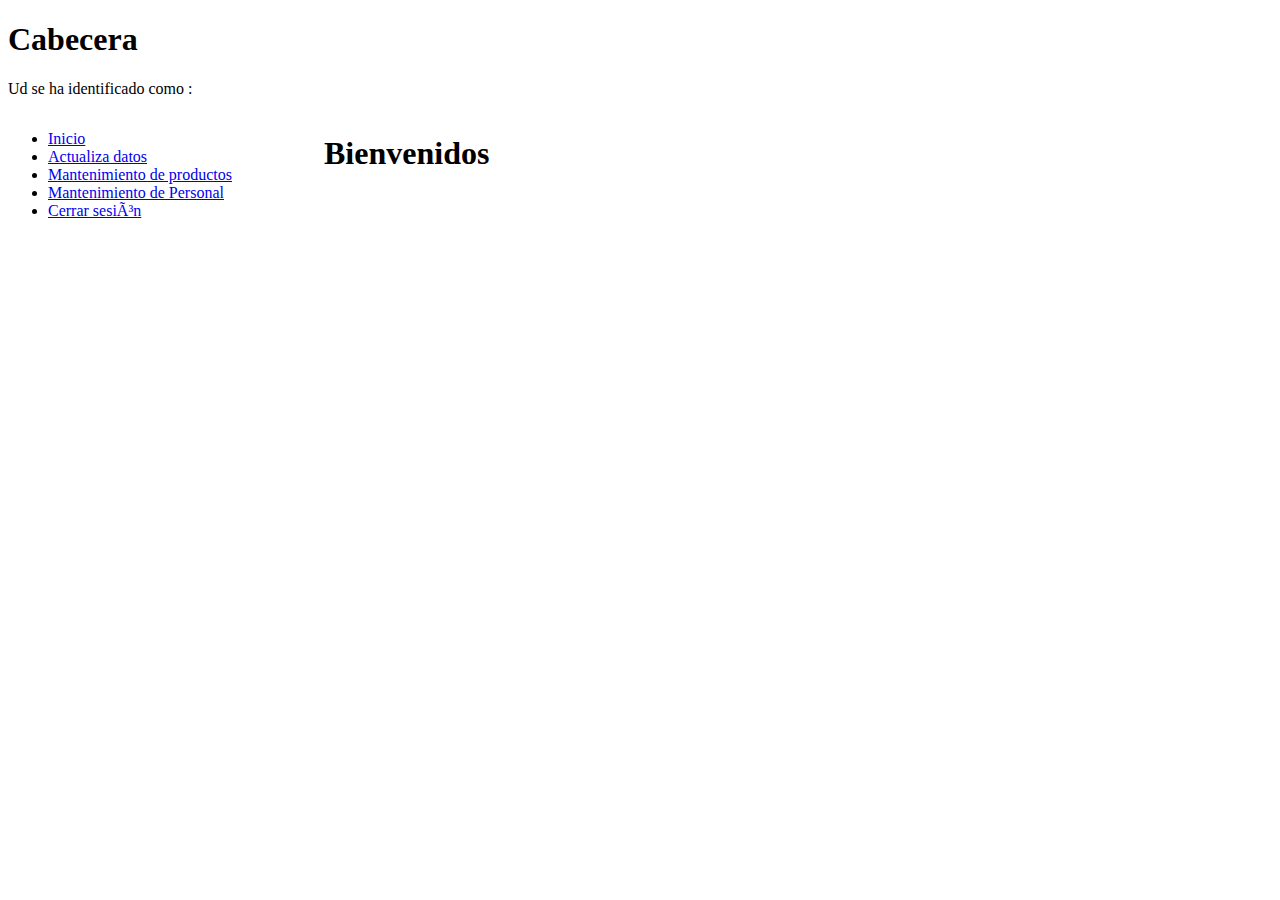
<file: src/main/resources/static/principal.html>
<!DOCTYPE HTML>
<html xmlns:th="http://www.thymeleaf.org">

<head th:fragment="head">
	<title>FunkoStore</title>
	<meta http-equiv="Content-Type" content="text/html; charset=UTF-8" />
	<link href="https://cdn.jsdelivr.net/npm/bootstrap@5.0.2/dist/css/bootstrap.min.css" rel="stylesheet"
		integrity="sha384-EVSTQN3/azprG1Anm3QDgpJLIm9Nao0Yz1ztcQTwFspd3yD65VohhpuuCOmLASjC" crossorigin="anonymous">
</head>

<body>

<div id="contenedor">
		<header th:fragment="header">
			<h1>Cabecera</h1>
			<p>Ud se ha identificado como : <strong></strong></p>
		</header>
			
		<main>
			<nav style="width: 25%;float: left;" th:fragment="nav">
				<ul>
					<li><a href="#">Inicio</a></li>
					<li><a href="#">Actualiza datos</a></li>				
					<li><a href="/producto/cargar">Mantenimiento de productos</a></li>
					<li><a href="/personal/cargar">Mantenimiento de Personal</a></li>
					<li><a href="#">Cerrar sesiÃ³n</a></li>
				</ul>
			</nav>
			<section style="width: 65%;float: left;">
				<h1>Bienvenidos</h1>
			</section>
		</main>
		<footer>
		</footer>
	</div>
</body>

</html>
</file>
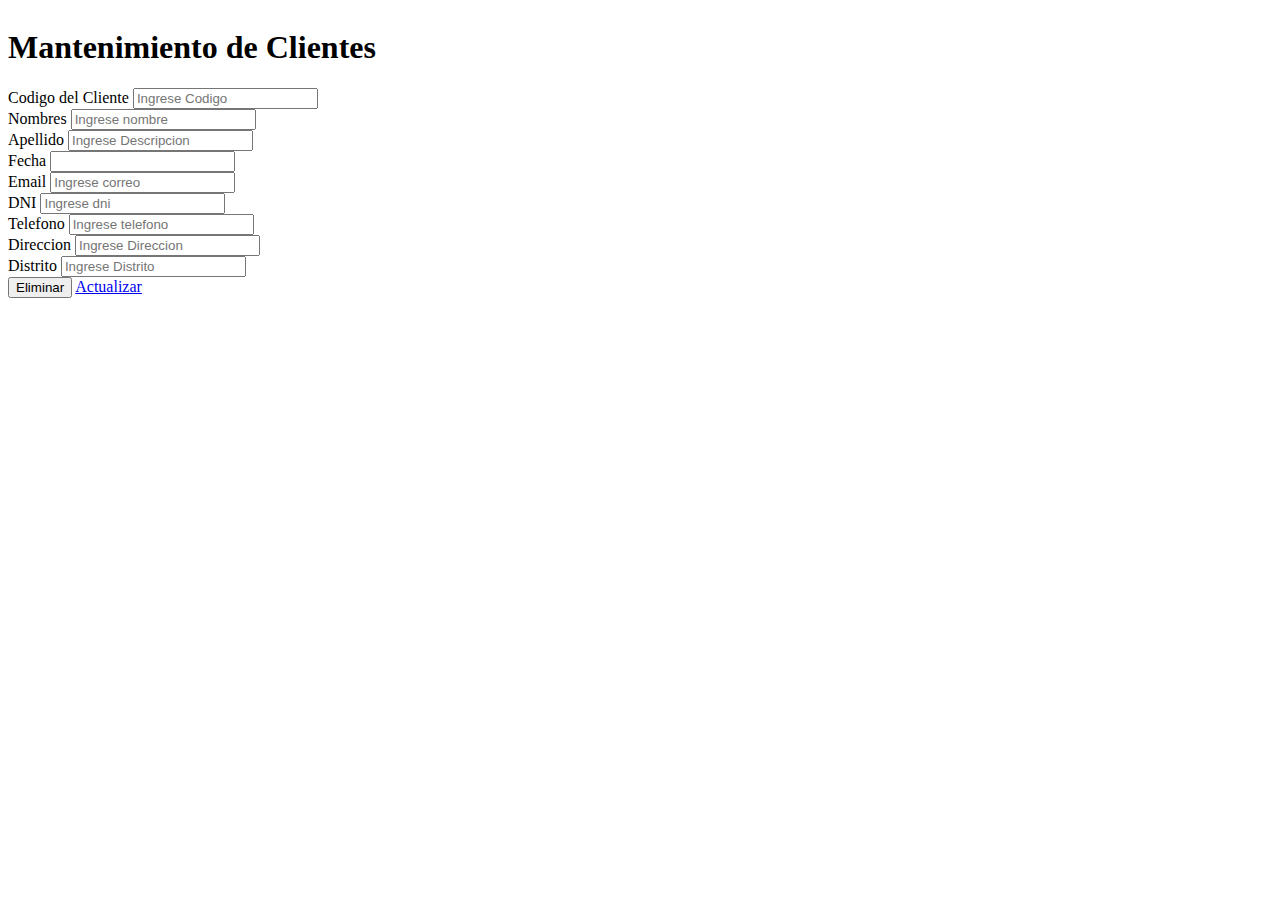
<file: src/main/resources/templates/actualizarcliente.html>
<!DOCTYPE HTML>
<html xmlns:th="http://www.thymeleaf.org">

<head th:replace="principal::head">
</head>



<body>
	<div id="container">

		<header th:replace="principal::header"> </header>
		<main>
			<nav th:replace="principal::nav"></nav>
			<section style="width: 65%; float: left;">
				
				<h1>Mantenimiento de Clientes</h1>
		<form class="row g-3" action="/cliente/eliminar" method="POST" th:object="${cliente}">
			<div class="col-md-4">
				<label for="validationDefault01" class="form-label">Codigo del Cliente</label>
				<input type="text" th:field="*{idcliente}" class="form-control" id="validationDefault01"
					placeholder="Ingrese Codigo" required>
			</div>
			<div class="col-md-4">
				<label for="validationDefault02" class="form-label">Nombres</label>
				<input type="text" th:field="*{nombrecli}" class="form-control" id="validationDefault02"
					placeholder="Ingrese nombre " required>
			</div>

			<div class="col-md-4">
				<label for="validationDefault03" class="form-label">Apellido</label>
				<input type="text" th:field="*{apellidocli}" min="1" class="form-control" id="validationDefault03"
				placeholder="Ingrese Descripcion " required>
					
			</div>
			
			<div class="col-md-4">
				<label for="validationDefault03" class="form-label">Fecha</label>
				<input type="text" th:field="*{fechacli}" min="1" class="form-control" id="validationDefault03"
			 required>
					
			</div>
			
				<div class="col-md-4">
				<label for="validationDefault03" class="form-label">Email</label>
				<input type="text" th:field="*{correocli}" min="1" class="form-control" id="validationDefault03"
				placeholder="Ingrese correo" required>
					
			</div>
			
	
			
				<div class="col-md-4">
				<label for="validationDefault03" class="form-label">DNI</label>
				<input type="text" th:field="*{dnicli}" min="1" class="form-control" id="validationDefault03"
				placeholder="Ingrese dni " required>
					
			</div>
			
			
				<div class="col-md-4">
				<label for="validationDefault03" class="form-label">Telefono</label>
				<input type="text" th:field="*{telefonocli}" min="1" class="form-control" id="validationDefault03"
				placeholder="Ingrese telefono " required>
					
			</div>
			
			<div class="col-md-4">
				<label for="validationDefault03" class="form-label">Direccion</label>
				<input type="text" th:field="*{direccioncli}" min="1" class="form-control" id="validationDefault03"
				placeholder="Ingrese Direccion " required>
					
			</div>
			
			<div class="col-md-4">
				<label for="validationDefault03" class="form-label">Distrito</label>
				<input type="text" th:field="*{distritocli}" min="1" class="form-control" id="validationDefault03"
				placeholder="Ingrese Distrito " required>
					
			</div>
			
			
			<div class="col-12">
			<button class="btn btn-primary" type="submit">Eliminar</button>
			<a  href="/cliente/listar" class="btn btn-primary" >Actualizar</a>
			</div>

		</form>
		
			</section>



		</main>
		<footer th:replace="principal::footer"> </footer>
	</div>

</body>

</html>
</file>
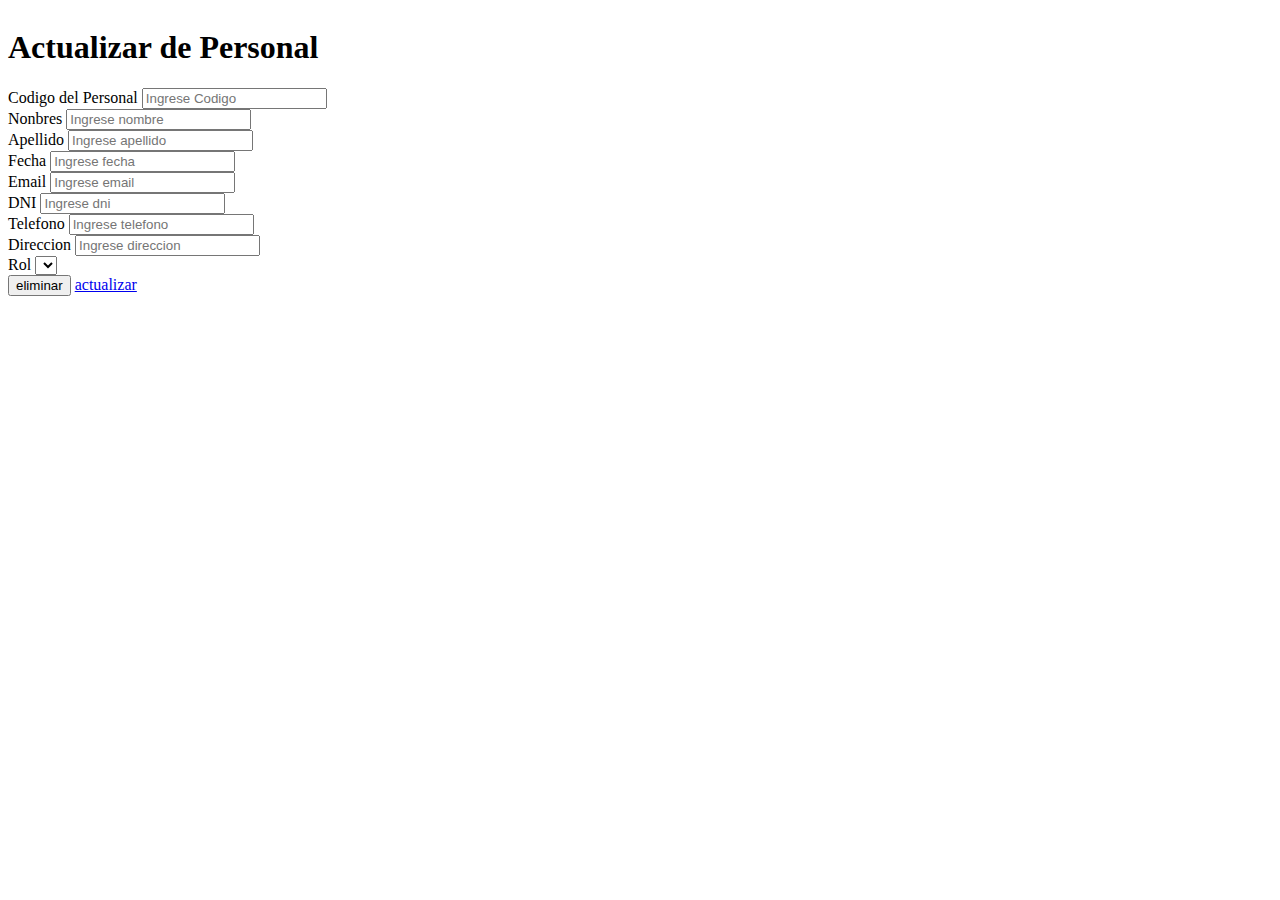
<file: src/main/resources/templates/actualizarPersonal.html>
<!DOCTYPE HTML>
<html xmlns:th="http://www.thymeleaf.org">


<head th:replace="principal::head">
</head>



<body>
	<div id="container">

		<header th:replace="principal::header"> </header>
		<main>
			<nav th:replace="principal::nav"></nav>
			<section style="width: 65%; float: left;">
				
				<h1>Actualizar de Personal</h1>
		<form class="row g-3" action="/personal/eliminar" method="POST" th:object="${personal}">
			<div class="col-md-4">
				<label for="validationDefault01" class="form-label">Codigo del Personal</label>
				<input type="text" th:field="*{idpersonal}" class="form-control" id="validationDefault01"
					placeholder="Ingrese Codigo" required>
			</div>
			<div class="col-md-4">
				<label for="validationDefault02" class="form-label">Nonbres</label>
				<input type="text" th:field="*{nombreper}" class="form-control" id="validationDefault02"
					placeholder="Ingrese nombre " required>
			</div>

			<div class="col-md-4">
				<label for="validationDefault03" class="form-label">Apellido</label>
				<input type="text" th:field="*{apellidoper}" min="1" class="form-control" id="validationDefault03"
				placeholder="Ingrese apellido " required>
					
			</div>
			
			<div class="col-md-4">
				<label for="validationDefault03" class="form-label">Fecha</label>
				<input type="text" th:field="*{fechaper}" min="1" class="form-control" id="validationDefault03"
				placeholder="Ingrese fecha " required>
					
			</div>
			
				<div class="col-md-4">
				<label for="validationDefault03" class="form-label">Email</label>
				<input type="text" th:field="*{emailper}" min="1" class="form-control" id="validationDefault03"
				placeholder="Ingrese email " required>
					
			</div>
			
	
			
				<div class="col-md-4">
				<label for="validationDefault03" class="form-label">DNI</label>
				<input type="text" th:field="*{dniper}" min="1" class="form-control" id="validationDefault03"
				placeholder="Ingrese dni" required>
					
			</div>
			
			
				<div class="col-md-4">
				<label for="validationDefault03" class="form-label">Telefono</label>
				<input type="text" th:field="*{telefonoper}" min="1" class="form-control" id="validationDefault03"
				placeholder="Ingrese telefono " required>
					
			</div>
			
			<div class="col-md-4">
				<label for="validationDefault03" class="form-label">Direccion</label>
				<input type="text" th:field="*{direccionper}" min="1" class="form-control" id="validationDefault03"
				placeholder="Ingrese direccion " required>
					
			</div>
			
			<div class="col-md-4">
				<label for="validationDefault04" class="form-label">Rol</label>
				<select class="form-select" th:field="*{idrol}" id="validationDefault04" required>
					<option selected disabled th:value="-1" th:text="Seleccione"></option>
					
					 <option th:each="r : ${lstro}"
					 th:value="${r.idrol}" 
					 th:text="${r.nombrerol}"
					 ></option> 
			
				</select>
				</div> 
			
			
			
			<div class="col-12">
				<button class="btn btn-primary" type="submit">eliminar</button>
				<a  href="/personal/listar" class="btn btn-primary"  >actualizar</a>
			</div>

		</form>
			</section>



		</main>
		<footer th:replace="principal::footer"> </footer>
	</div>

</body>

</html>
</file>
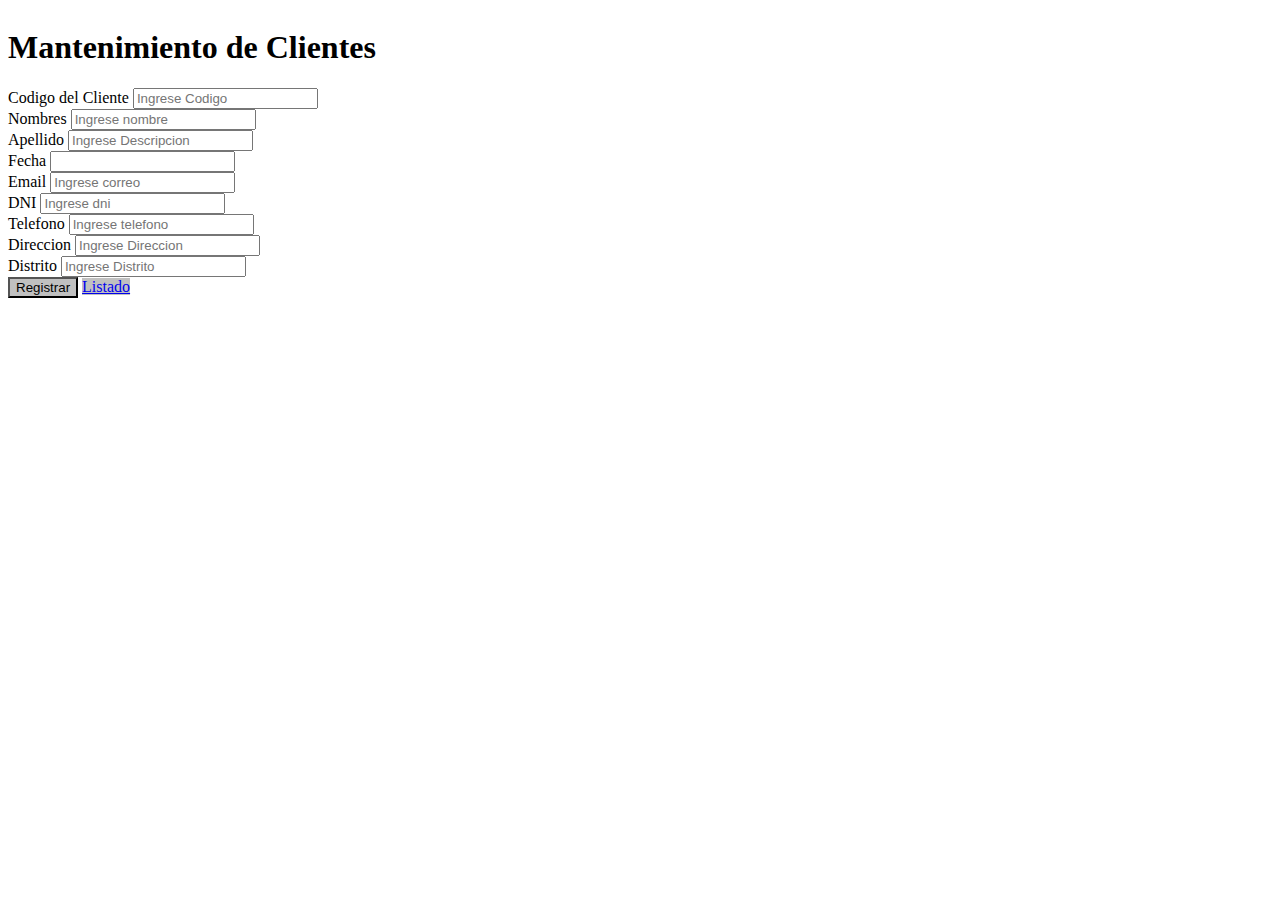
<file: src/main/resources/templates/crudCliente.html>
<!DOCTYPE HTML>
<html xmlns:th="http://www.thymeleaf.org">

<head th:replace="principal::head">
</head>



<body>
	<div id="container">

		<header th:replace="principal::header"> </header>
		<main>
			<nav th:replace="principal::nav"></nav>
			<section style="width: 65%; float: left;">
				
				<h1>Mantenimiento de Clientes</h1>
		<form class="row g-3" action="/cliente/grabar" method="POST" th:object="${cliente}">
			<div class="col-md-4">
				<label for="validationDefault01" class="form-label">Codigo del Cliente</label>
				<input type="text" th:field="*{idcliente}" class="form-control" id="validationDefault01"
					placeholder="Ingrese Codigo" required>
			</div>
			<div class="col-md-4">
				<label for="validationDefault02" class="form-label">Nombres</label>
				<input type="text" th:field="*{nombrecli}" class="form-control" id="validationDefault02"
					placeholder="Ingrese nombre " required>
			</div>

			<div class="col-md-4">
				<label for="validationDefault03" class="form-label">Apellido</label>
				<input type="text" th:field="*{apellidocli}" min="1" class="form-control" id="validationDefault03"
				placeholder="Ingrese Descripcion " required>
					
			</div>
			
			<div class="col-md-4">
				<label for="validationDefault03" class="form-label">Fecha</label>
				<input type="text" th:field="*{fechacli}" min="1" class="form-control" id="validationDefault03"
			 required>
					
			</div>
			
				<div class="col-md-4">
				<label for="validationDefault03" class="form-label">Email</label>
				<input type="text" th:field="*{correocli}" min="1" class="form-control" id="validationDefault03"
				placeholder="Ingrese correo" required>
					
			</div>
			
	
			
				<div class="col-md-4">
				<label for="validationDefault03" class="form-label">DNI</label>
				<input type="text" th:field="*{dnicli}" min="1" class="form-control" id="validationDefault03"
				placeholder="Ingrese dni " required>
					
			</div>
			
			
				<div class="col-md-4">
				<label for="validationDefault03" class="form-label">Telefono</label>
				<input type="text" th:field="*{telefonocli}" min="1" class="form-control" id="validationDefault03"
				placeholder="Ingrese telefono " required>
					
			</div>
			
			<div class="col-md-4">
				<label for="validationDefault03" class="form-label">Direccion</label>
				<input type="text" th:field="*{direccioncli}" min="1" class="form-control" id="validationDefault03"
				placeholder="Ingrese Direccion " required>
					
			</div>
			
			<div class="col-md-4">
				<label for="validationDefault03" class="form-label">Distrito</label>
				<input type="text" th:field="*{distritocli}" min="1" class="form-control" id="validationDefault03"
				placeholder="Ingrese Distrito " required>
					
			</div>
			
			
			<div class="col-12">
				<button class="btn btn-primary" type="submit" style="background-color: silver;">Registrar</button>
				<a  href="/cliente/listar" class="btn btn-primary" style="background-color: silver;" >Listado</a>
			</div>

		</form>
		
			</section>



		</main>
		<footer th:replace="principal::footer"> </footer>
	</div>

</body>

</html>
</file>
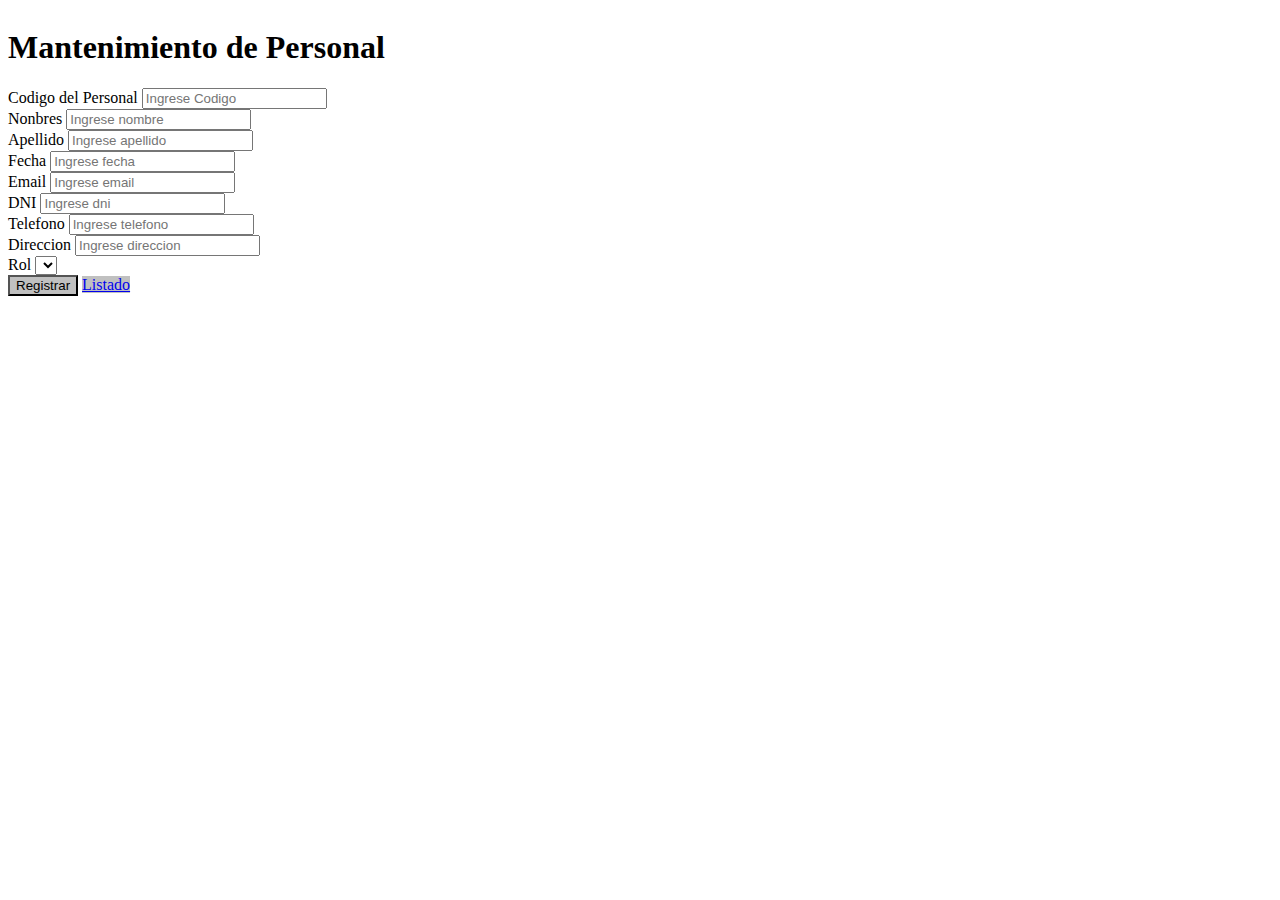
<file: src/main/resources/templates/crudPersonal.html>
<!DOCTYPE HTML>
<html xmlns:th="http://www.thymeleaf.org">


<head th:replace="principal::head">
</head>



<body>
	<div id="container">

		<header th:replace="principal::header"> </header>
		<main>
			<nav th:replace="principal::nav"></nav>
			<section style="width: 65%; float: left;">
				
				<h1>Mantenimiento de Personal</h1>
		<form class="row g-3" action="/personal/grabar" method="POST" th:object="${personal}">
			<div class="col-md-4">
				<label for="validationDefault01" class="form-label">Codigo del Personal</label>
				<input type="text" th:field="*{idpersonal}" class="form-control" id="validationDefault01"
					placeholder="Ingrese Codigo" required>
			</div>
			<div class="col-md-4">
				<label for="validationDefault02" class="form-label">Nonbres</label>
				<input type="text" th:field="*{nombreper}" class="form-control" id="validationDefault02"
					placeholder="Ingrese nombre " required>
			</div>

			<div class="col-md-4">
				<label for="validationDefault03" class="form-label">Apellido</label>
				<input type="text" th:field="*{apellidoper}" min="1" class="form-control" id="validationDefault03"
				placeholder="Ingrese apellido " required>
					
			</div>
			
			<div class="col-md-4">
				<label for="validationDefault03" class="form-label">Fecha</label>
				<input type="text" th:field="*{fechaper}" min="1" class="form-control" id="validationDefault03"
				placeholder="Ingrese fecha " required>
					
			</div>
			
				<div class="col-md-4">
				<label for="validationDefault03" class="form-label">Email</label>
				<input type="text" th:field="*{emailper}" min="1" class="form-control" id="validationDefault03"
				placeholder="Ingrese email " required>
					
			</div>
			
	
			
				<div class="col-md-4">
				<label for="validationDefault03" class="form-label">DNI</label>
				<input type="text" th:field="*{dniper}" min="1" class="form-control" id="validationDefault03"
				placeholder="Ingrese dni" required>
					
			</div>
			
			
				<div class="col-md-4">
				<label for="validationDefault03" class="form-label">Telefono</label>
				<input type="text" th:field="*{telefonoper}" min="1" class="form-control" id="validationDefault03"
				placeholder="Ingrese telefono " required>
					
			</div>
			
			<div class="col-md-4">
				<label for="validationDefault03" class="form-label">Direccion</label>
				<input type="text" th:field="*{direccionper}" min="1" class="form-control" id="validationDefault03"
				placeholder="Ingrese direccion " required>
					
			</div>
			
			<div class="col-md-4">
				<label for="validationDefault04" class="form-label">Rol</label>
				<select class="form-select" th:field="*{idrol}" id="validationDefault04" required>
					<option selected disabled th:value="-1" th:text="Seleccione"></option>
					
					 <option th:each="r : ${lstro}"
					 th:value="${r.idrol}" 
					 th:text="${r.nombrerol}"
					 ></option> 
			
				</select>
				</div> 
			
			
			
			<div class="col-12">
				<button class="btn btn-primary" type="submit" style="background-color: silver;">Registrar</button>
				<a  href="/personal/listar" class="btn btn-primary" style="background-color: silver;" >Listado</a>
			</div>

		</form>
			</section>



		</main>
		<footer th:replace="principal::footer"> </footer>
	</div>

</body>

</html>
</file>
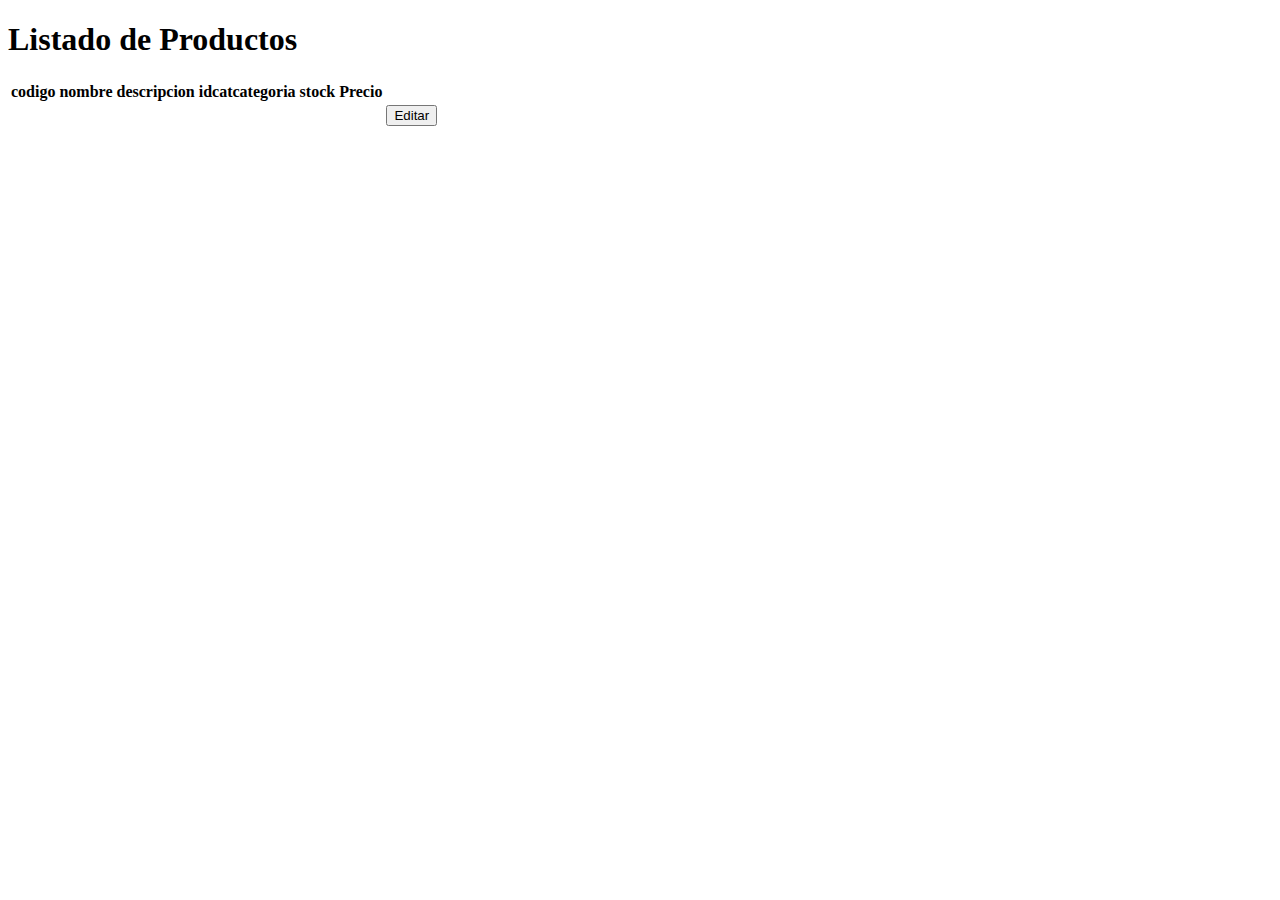
<file: src/main/resources/templates/listado.html>
<!DOCTYPE HTML>
<html xmlns:th="http://www.thymeleaf.org">

<head>
	<title>Getting Started: Serving Web Content</title>
	<meta http-equiv="Content-Type" content="text/html; charset=UTF-8" />
	<link rel="stylesheet" href="https://cdn.jsdelivr.net/npm/bootstrap@4.6.0/dist/css/bootstrap.min.css" 
	integrity="sha384-B0vP5xmATw1+K9KRQjQERJvTumQW0nPEzvF6L/Z6nronJ3oUOFUFpCjEUQouq2+l" crossorigin="anonymous">
</head>

<body>

	<div class="container">
		<h1>Listado de Productos</h1>
		<table class="table table-hover">
    <thead class="thead-dark">
      <tr>
       <th scope="col">codigo</th>
        <th scope="col">nombre</th>
        <th scope="col">descripcion</th>
        <th scope="col">idcatcategoria</th>
        <th scope="col">stock</th>
        <th scope="col">Precio</th>
        
      </tr>
    </thead>
    <tbody>
      <tr th:each="p : ${lstPro}">
	        <td th:text="${p.cod_prod}"></td>
	        <td th:text="${p.nom_prod}"></td>
	        <td th:text="${p.desc_prod}"></td>
	        <td th:text="${p.cod_cat}"></td>
	        <td th:text="${p.stock}"></td>
	        <td th:text="${p.precio}"></td>
	        
		      <td>
			      <form action="/producto/editar" method="post">
			       <input type="hidden" name="codigo" th:value="${p.cod_prod}">
			       <button type="submit" class="btn bnt-info">Editar</button>
			       </form>
		      </td>
   
      </tr>
      
    </tbody>
  </table>
	</div>

</body>

</html>
</file>
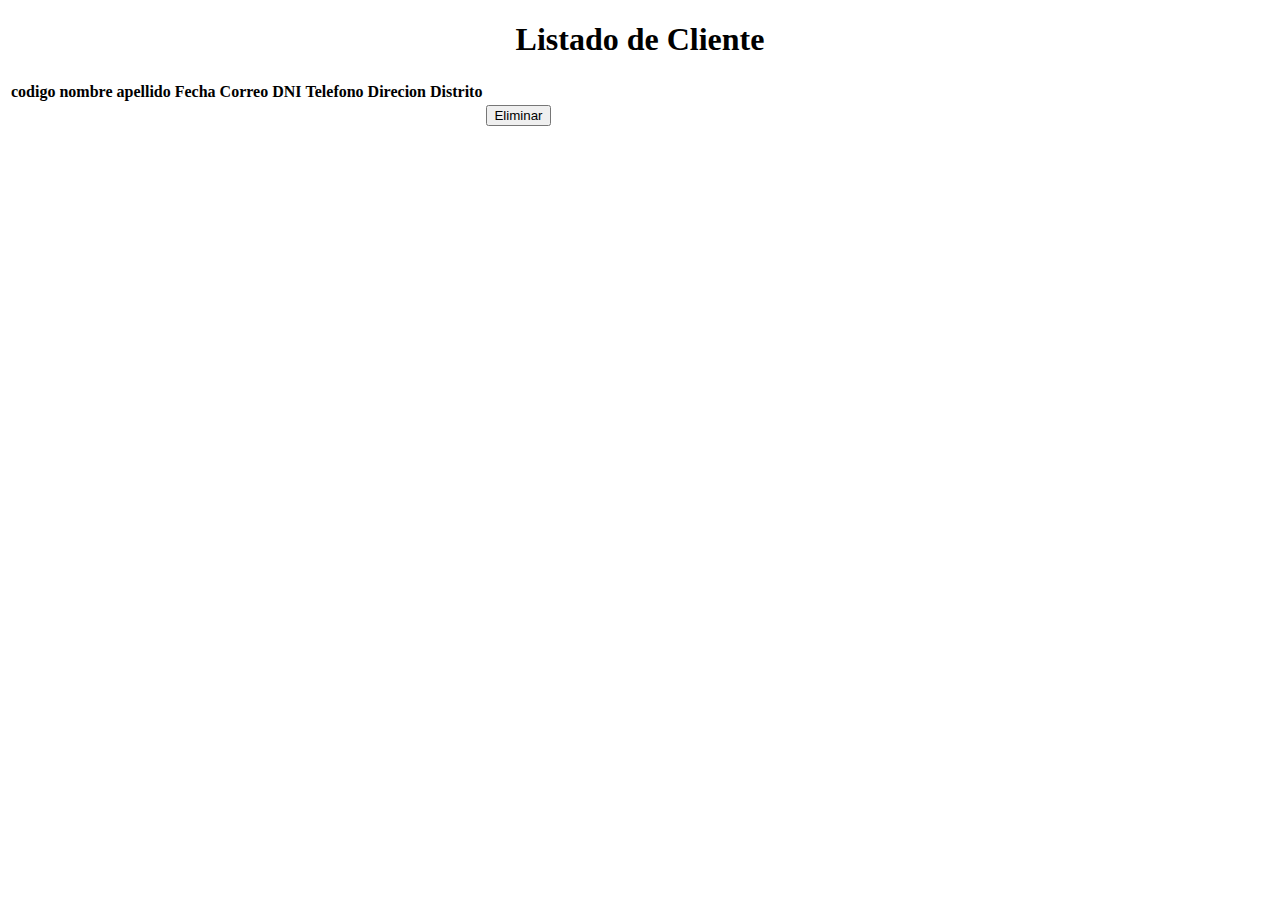
<file: src/main/resources/templates/listadoCliente.html>
<!DOCTYPE HTML>
<html xmlns:th="http://www.thymeleaf.org">

<head>
	<title>Getting Started: Serving Web Content</title>
	<meta http-equiv="Content-Type" content="text/html; charset=UTF-8" />
	<link rel="stylesheet" href="https://cdn.jsdelivr.net/npm/bootstrap@4.6.0/dist/css/bootstrap.min.css" 
	integrity="sha384-B0vP5xmATw1+K9KRQjQERJvTumQW0nPEzvF6L/Z6nronJ3oUOFUFpCjEUQouq2+l" crossorigin="anonymous">
</head>

<body> 

	<div class="container">
		<h1 style="text-align: center;">Listado de Cliente</h1>
		<table class="table table-hover">
    <thead class="thead-dark">
      <tr>
       <th scope="col">codigo</th>
        <th scope="col">nombre</th>
        <th scope="col">apellido</th>
        <th scope="col">Fecha</th>
        <th scope="col">Correo</th>
        <th scope="col">DNI</th>
        <th scope="col">Telefono</th>
        <th scope="col">Direcion</th>
        <th scope="col">Distrito</th>
    
        
      </tr>
    </thead>
    <tbody>
      <tr th:each="cli : ${lstCli}">
	       <td th:text="${cli.idcliente}"></td>
	        <td th:text="${cli.nombrecli}"></td>
	        <td th:text="${cli.apellidocli}"></td>
	        <td th:text="${cli.fechacli}"></td>
	        <td th:text="${cli.correocli}"></td>
	        <td th:text="${cli.dnicli}"></td>
	        <td th:text="${cli.telefonocli}"></td>
	        <td th:text="${cli.direccioncli}"></td>
	        <td th:text="${cli.distritocli}"></td>
	        
	        
		  <td>
			      <form action="/cliente/editar" method="post">
			       <input type="hidden" name="idcliente" th:value="${cli.idcliente}">
			       <button type="submit" class="btn bnt-info">Eliminar</button>
			       </form>
		      </td>
		      
		      
   
      </tr>
      
    </tbody>
  </table>
	</div>

</body>

</html>
</file>
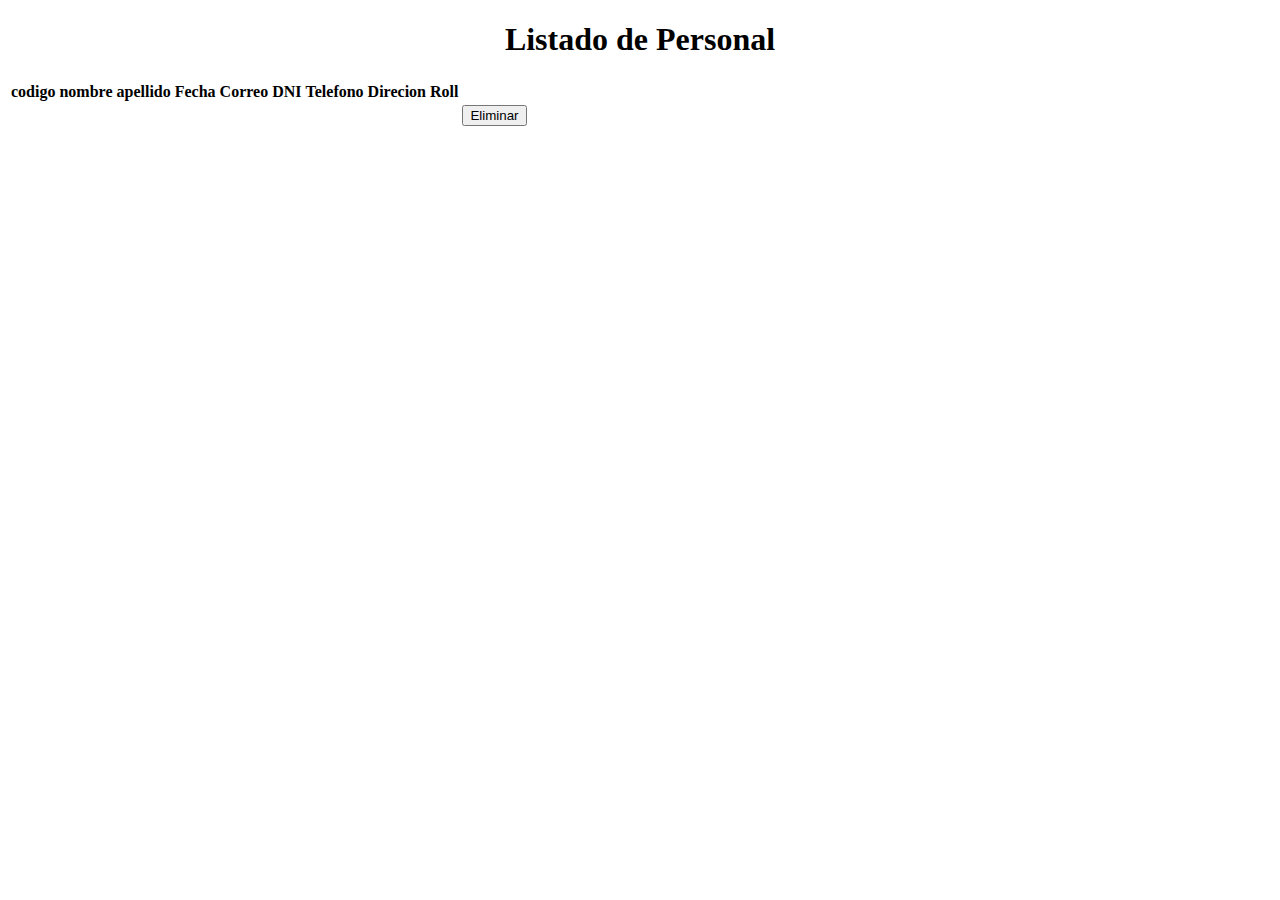
<file: src/main/resources/templates/listadoPersonal.html>
<!DOCTYPE HTML>
<html xmlns:th="http://www.thymeleaf.org">

<head>
	<title>Getting Started: Serving Web Content</title>
	<meta http-equiv="Content-Type" content="text/html; charset=UTF-8" />
	<link rel="stylesheet" href="https://cdn.jsdelivr.net/npm/bootstrap@4.6.0/dist/css/bootstrap.min.css" 
	integrity="sha384-B0vP5xmATw1+K9KRQjQERJvTumQW0nPEzvF6L/Z6nronJ3oUOFUFpCjEUQouq2+l" crossorigin="anonymous">
</head>

<body>

	<div class="container">
		<h1 style="text-align: center;">Listado de Personal</h1>
		<table class="table table-hover">
    <thead class="thead-dark">
      <tr>
       <th scope="col">codigo</th>
        <th scope="col">nombre</th>
        <th scope="col">apellido</th>
        <th scope="col">Fecha</th>
        <th scope="col">Correo</th>
        <th scope="col">DNI</th>
        <th scope="col">Telefono</th>
        <th scope="col">Direcion</th>
        <th scope="col">Roll</th>
    
        
      </tr>
    </thead>
    <tbody>
      <tr th:each="p : ${lstPer}">
	       <td th:text="${p.idpersonal}"></td>
	        <td th:text="${p.nombreper}"></td>
	        <td th:text="${p.apellidoper}"></td>
	        <td th:text="${p.fechaper}"></td>
	        <td th:text="${p.emailper}"></td>
	        <td th:text="${p.dniper}"></td>
	        <td th:text="${p.telefonoper}"></td>
	        <td th:text="${p.direccionper}"></td>
	        <td th:text="${p.idrol}"></td>
	        
	        
		      <td>
			      <form action="/personal/editar" method="post">
			       <input type="hidden" name="idpersonal" th:value="${p.idpersonal}">
			       <button type="submit" class="btn bnt-info">Eliminar</button>
			       </form>
		      </td>
   
      </tr>
      
    </tbody>
  </table>
	</div>

</body>

</html>
</file>
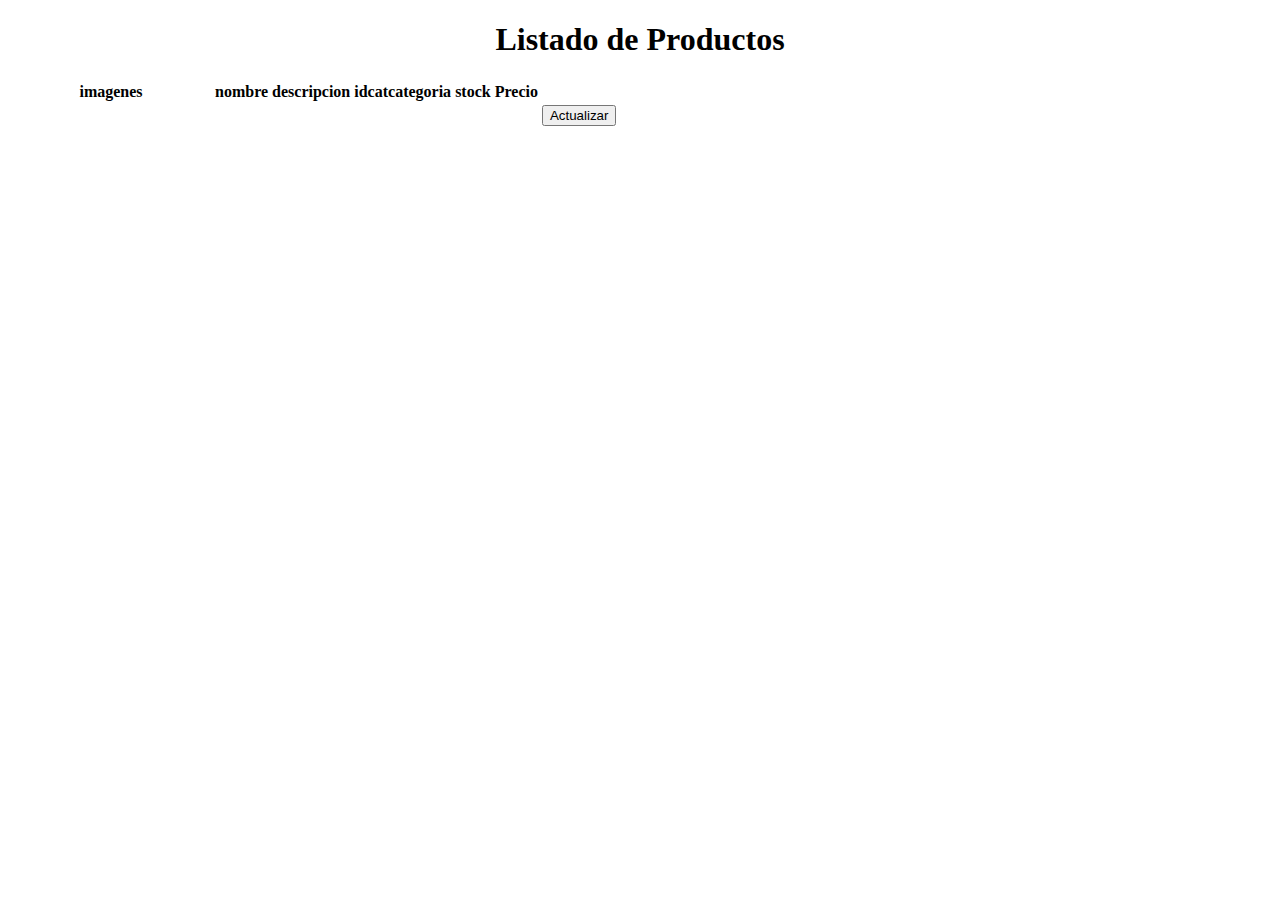
<file: src/main/resources/templates/listadoProductos.html>
<!DOCTYPE HTML>
<html xmlns:th="http://www.thymeleaf.org">

<head>
	<title>Getting Started: Serving Web Content</title>
	<meta http-equiv="Content-Type" content="text/html; charset=UTF-8" />
	<link rel="stylesheet" href="https://cdn.jsdelivr.net/npm/bootstrap@4.6.0/dist/css/bootstrap.min.css" 
	integrity="sha384-B0vP5xmATw1+K9KRQjQERJvTumQW0nPEzvF6L/Z6nronJ3oUOFUFpCjEUQouq2+l" crossorigin="anonymous">
	
</head>

<body>

	<div class="container">
		<h1 style="text-align: center;">Listado de Productos</h1>
		<table class="table table-hover">
    <thead class="thead-dark">
      <tr>
       <th scope="col" ; style="text-align: center;">imagenes</th>
        <th scope="col">nombre</th>
        <th scope="col">descripcion</th>
        <th scope="col">idcatcategoria</th>
        <th scope="col">stock</th>
        <th scope="col">Precio</th>
        
      </tr>
    </thead>
    <tbody>
      <tr th:each="p : ${lstPro}">
	      <!-- <td th:text="${p.idproducto}"></td> -->  
	       <td><img alt="" 
	            th:src="@{${'/img/Funko/'+p.idproducto+'.jpg'}}"width="200px"> </td>
	        <td th:text="${p.nombrepro}"></td>
	        <td th:text="${p.descripcionpro}"></td>
	        <td th:text="${p.idcategoria}"></td>
	        <td th:text="${p.stockpro}"></td>
	        <td th:text="${p.preciopro}"></td>					
	        
		      <td>
			      <form action="/producto/Actualizar" method="post">
			       <input type="hidden" name="idproducto" th:value="${p.idproducto}">
			       <button type="submit" class="btn bnt-info">Actualizar</button>
			       </form>
		      </td>
   
      </tr>
      
    </tbody>
  </table>
	</div>

</body>

</html>
</file>
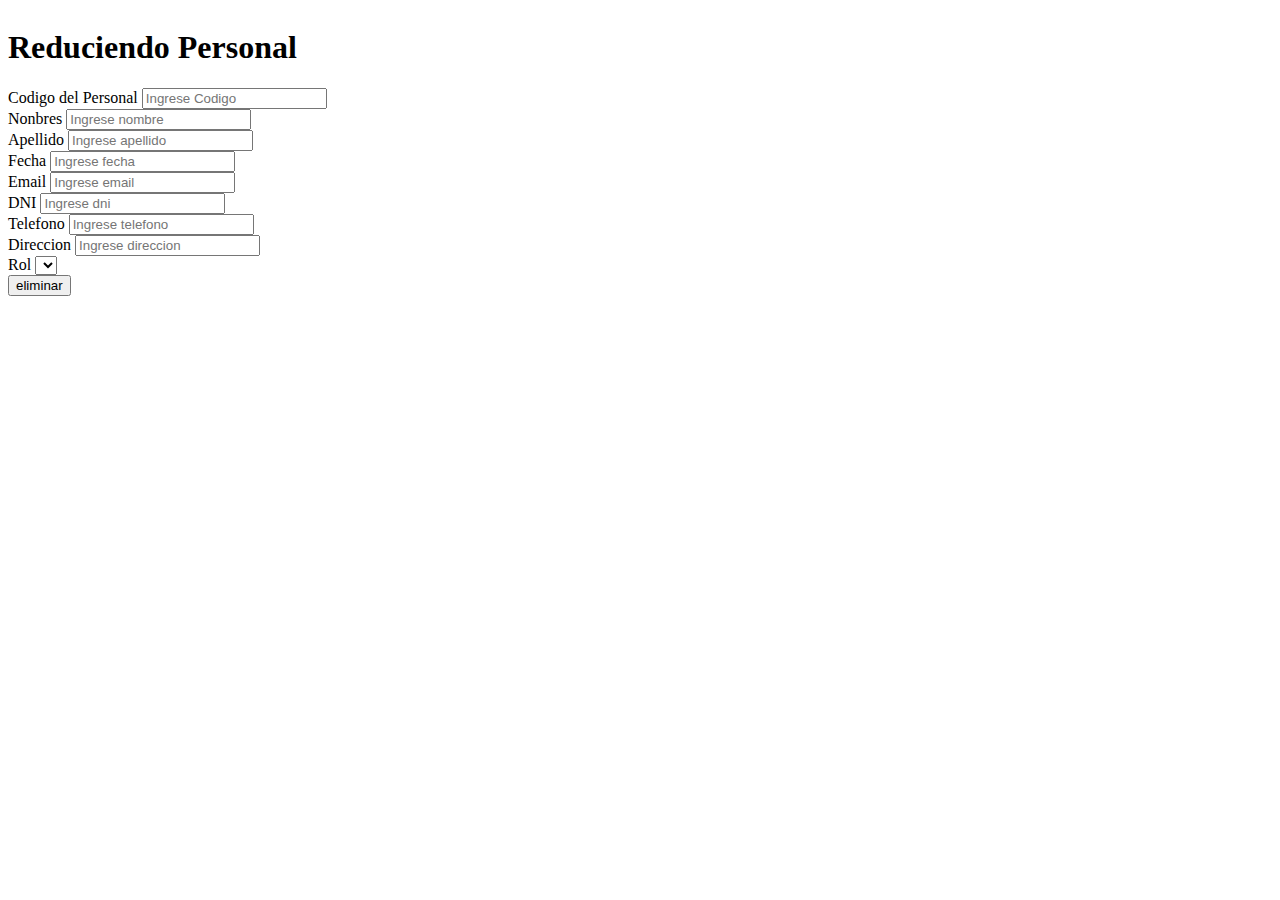
<file: src/main/resources/templates/Reduciendo Personal.html>
<!DOCTYPE HTML>
<html xmlns:th="http://www.thymeleaf.org">


<head th:replace="principal::head">
</head>



<body>
	<div id="container">

		<header th:replace="principal::header"> </header>
		<main>
			<nav th:replace="principal::nav"></nav>
			<section style="width: 65%; float: left;">
				
				<h1> Reduciendo Personal</h1>
		<form class="row g-3" action="/personal/eliminar" method="POST" th:object="${personal}">
			<div class="col-md-4">
				<label for="validationDefault01" class="form-label">Codigo del Personal</label>
				<input type="text" th:field="*{idpersonal}" class="form-control" id="validationDefault01"
					placeholder="Ingrese Codigo" required>
			</div>
			<div class="col-md-4">
				<label for="validationDefault02" class="form-label">Nonbres</label>
				<input type="text" th:field="*{nombreper}" class="form-control" id="validationDefault02"
					placeholder="Ingrese nombre " required>
			</div>

			<div class="col-md-4">
				<label for="validationDefault03" class="form-label">Apellido</label>
				<input type="text" th:field="*{apellidoper}" min="1" class="form-control" id="validationDefault03"
				placeholder="Ingrese apellido " required>
					
			</div>
			
			<div class="col-md-4">
				<label for="validationDefault03" class="form-label">Fecha</label>
				<input type="text" th:field="*{fechaper}" min="1" class="form-control" id="validationDefault03"
				placeholder="Ingrese fecha " required>
					
			</div>
			
				<div class="col-md-4">
				<label for="validationDefault03" class="form-label">Email</label>
				<input type="text" th:field="*{emailper}" min="1" class="form-control" id="validationDefault03"
				placeholder="Ingrese email " required>
					
			</div>
			
	
			
				<div class="col-md-4">
				<label for="validationDefault03" class="form-label">DNI</label>
				<input type="text" th:field="*{dniper}" min="1" class="form-control" id="validationDefault03"
				placeholder="Ingrese dni" required>
					
			</div>
			
			
				<div class="col-md-4">
				<label for="validationDefault03" class="form-label">Telefono</label>
				<input type="text" th:field="*{telefonoper}" min="1" class="form-control" id="validationDefault03"
				placeholder="Ingrese telefono " required>
					
			</div>
			
			<div class="col-md-4">
				<label for="validationDefault03" class="form-label">Direccion</label>
				<input type="text" th:field="*{direccionper}" min="1" class="form-control" id="validationDefault03"
				placeholder="Ingrese direccion " required>
					
			</div>
			
			<div class="col-md-4">
				<label for="validationDefault04" class="form-label">Rol</label>
				<select class="form-select" th:field="*{idrol}" id="validationDefault04" required>
					<option selected disabled th:value="-1" th:text="Seleccione"></option>
					
					 <option th:each="r : ${lstro}"
					 th:value="${r.idrol}" 
					 th:text="${r.nombrerol}"
					 ></option> 
			
				</select>
				</div> 
			
			
			
			<div class="col-12">
				<button class="btn btn-primary" type="submit">eliminar</button>
			</div>

		</form>
			</section>



		</main>
		<footer th:replace="principal::footer"> </footer>
	</div>

</body>

</html>
</file>
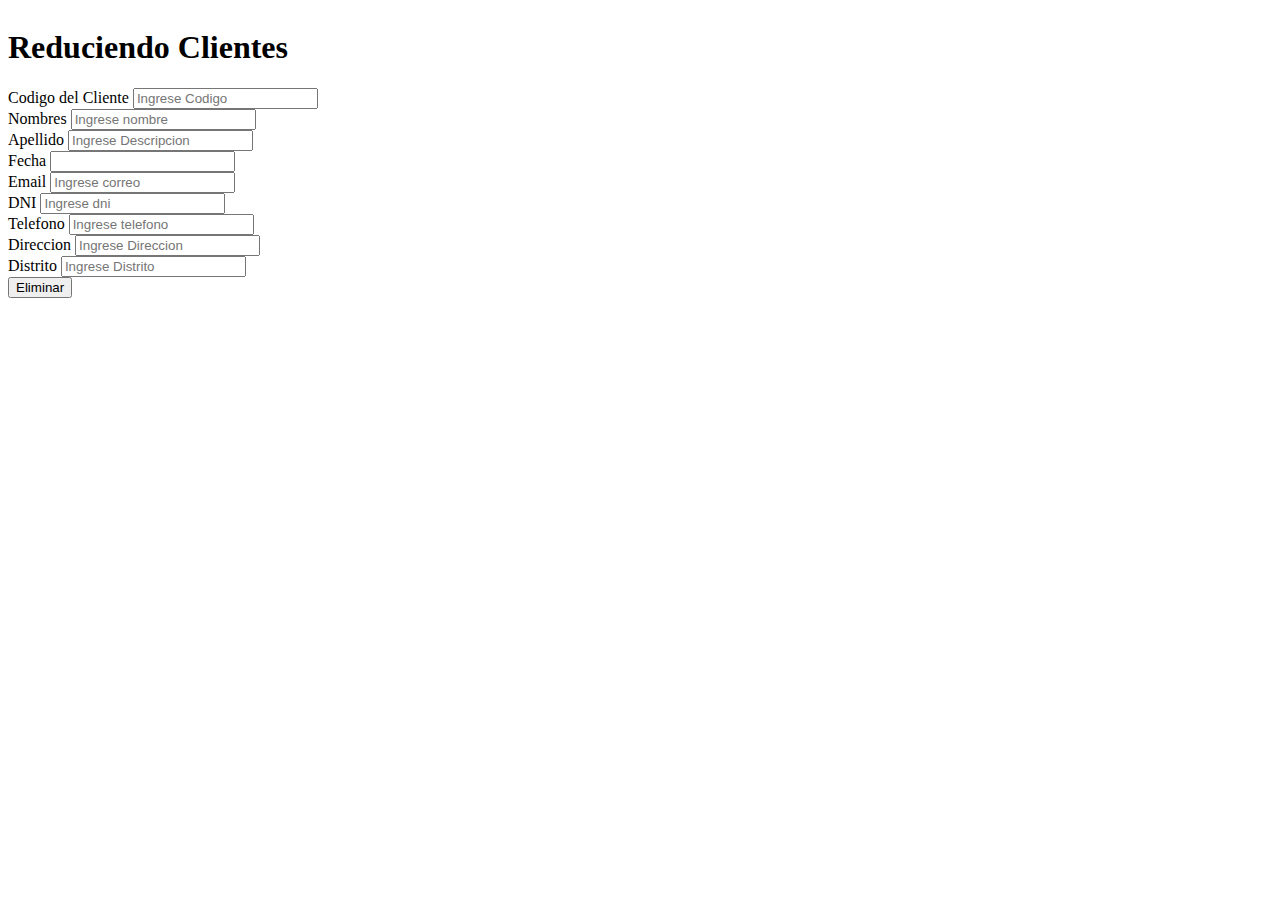
<file: src/main/resources/templates/ReduciendoCliente.html>
<!DOCTYPE HTML>
<html xmlns:th="http://www.thymeleaf.org">

<head th:replace="principal::head">
</head>



<body>
	<div id="container">

		<header th:replace="principal::header"> </header>
		<main>
			<nav th:replace="principal::nav"></nav>
			<section style="width: 65%; float: left;">
				
				<h1>Reduciendo  Clientes</h1>
		<form class="row g-3" action="/cliente/eliminar" method="POST" th:object="${cliente}">
			<div class="col-md-4">
				<label for="validationDefault01" class="form-label">Codigo del Cliente</label>
				<input type="text" th:field="*{idcliente}" class="form-control" id="validationDefault01"
					placeholder="Ingrese Codigo" required>
			</div>
			<div class="col-md-4">
				<label for="validationDefault02" class="form-label">Nombres</label>
				<input type="text" th:field="*{nombrecli}" class="form-control" id="validationDefault02"
					placeholder="Ingrese nombre " required>
			</div>

			<div class="col-md-4">
				<label for="validationDefault03" class="form-label">Apellido</label>
				<input type="text" th:field="*{apellidocli}" min="1" class="form-control" id="validationDefault03"
				placeholder="Ingrese Descripcion " required>
					
			</div>
			
			<div class="col-md-4">
				<label for="validationDefault03" class="form-label">Fecha</label>
				<input type="text" th:field="*{fechacli}" min="1" class="form-control" id="validationDefault03"
			 required>
					
			</div>
			
				<div class="col-md-4">
				<label for="validationDefault03" class="form-label">Email</label>
				<input type="text" th:field="*{correocli}" min="1" class="form-control" id="validationDefault03"
				placeholder="Ingrese correo" required>
					
			</div>
			
	
			
				<div class="col-md-4">
				<label for="validationDefault03" class="form-label">DNI</label>
				<input type="text" th:field="*{dnicli}" min="1" class="form-control" id="validationDefault03"
				placeholder="Ingrese dni " required>
					
			</div>
			
			
				<div class="col-md-4">
				<label for="validationDefault03" class="form-label">Telefono</label>
				<input type="text" th:field="*{telefonocli}" min="1" class="form-control" id="validationDefault03"
				placeholder="Ingrese telefono " required>
					
			</div>
			
			<div class="col-md-4">
				<label for="validationDefault03" class="form-label">Direccion</label>
				<input type="text" th:field="*{direccioncli}" min="1" class="form-control" id="validationDefault03"
				placeholder="Ingrese Direccion " required>
					
			</div>
			
			<div class="col-md-4">
				<label for="validationDefault03" class="form-label">Distrito</label>
				<input type="text" th:field="*{distritocli}" min="1" class="form-control" id="validationDefault03"
				placeholder="Ingrese Distrito " required>
					
			</div>
			
			
			<div class="col-12">
			<button class="btn btn-primary" type="submit">Eliminar</button>
			</div>

		</form>
		
			</section>



		</main>
		<footer th:replace="principal::footer"> </footer>
	</div>

</body>

</html>
</file>
